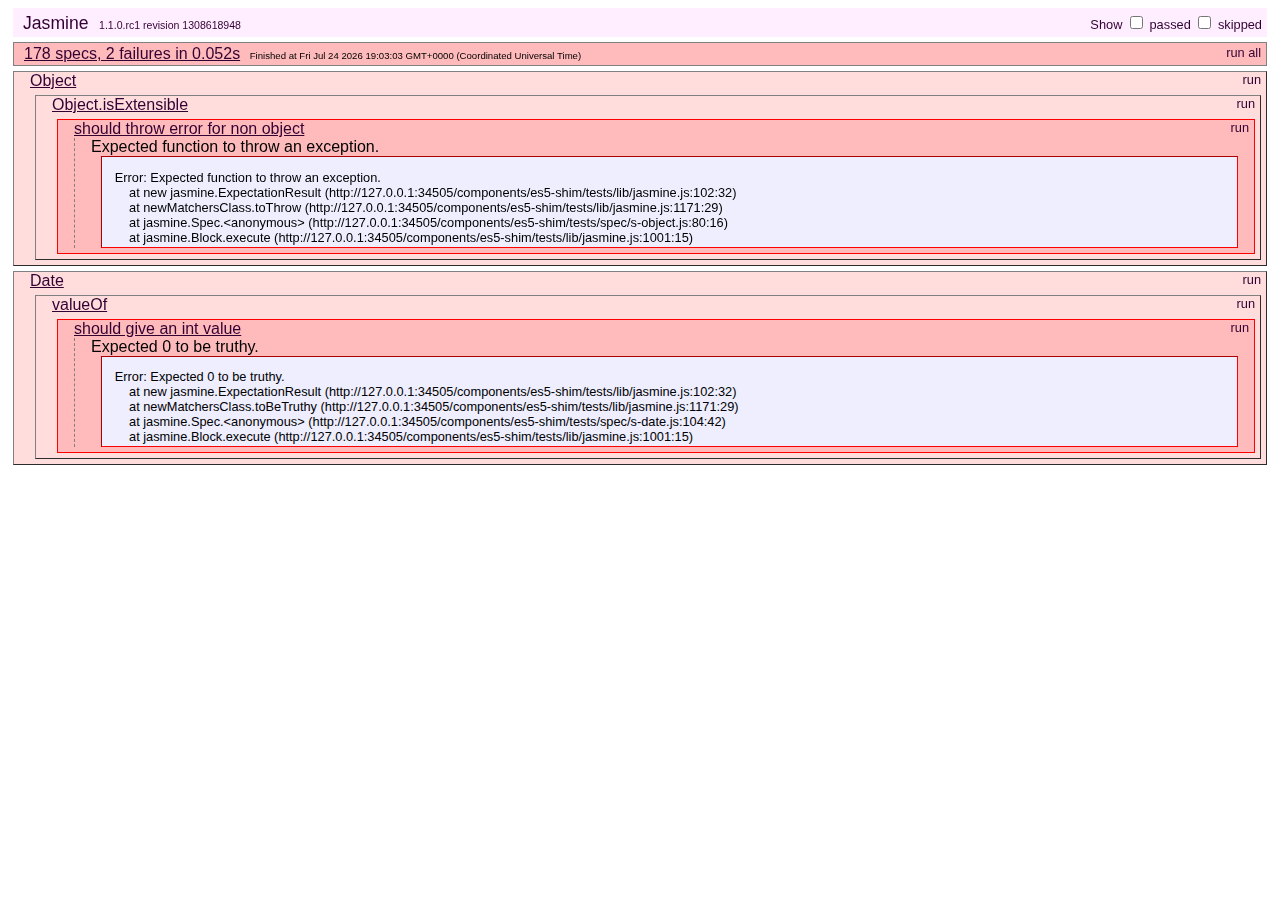
<file: components/es5-shim/tests/index.html>
<!DOCTYPE HTML>
<html>
<head>
	<title>Jasmine Spec Runner</title>

	<link rel="shortcut icon" type="image/png" href="lib/jasmine_favicon.png">

	<link rel="stylesheet" type="text/css" href="lib/jasmine.css">
	<script type="text/javascript" src="lib/jasmine.js"></script>
	<script type="text/javascript" src="lib/jasmine-html.js"></script>
	<script type="text/javascript" src="lib/json2.js"></script>

	<!-- include helper files here... -->
	<script src="helpers/h.js"></script>
	<script src="helpers/h-kill.js"></script>
	<script src="helpers/h-matchers.js"></script>

	<!-- include source files here... -->
	<script src="../es5-shim.js"></script>

	<!-- include spec files here... -->
	<script src="spec/s-array.js"></script>
	<script src="spec/s-function.js"></script>
	<script src="spec/s-string.js"></script>
	<script src="spec/s-object.js"></script>
	<script src="spec/s-number.js"></script>
	<script src="spec/s-date.js"></script>


	<script type="text/javascript">
		(function() {
			var jasmineEnv = jasmine.getEnv();
			jasmineEnv.updateInterval = 1000;

			var trivialReporter = new jasmine.TrivialReporter();

			jasmineEnv.addReporter(trivialReporter);

			jasmineEnv.specFilter = function(spec) {
				return trivialReporter.specFilter(spec);
			};

			var currentWindowOnload = window.onload;

			window.onload = function() {
				if (currentWindowOnload) {
					currentWindowOnload();
				}
				execJasmine();
			};

			function execJasmine() {
				jasmineEnv.execute();
			}

		})();
	</script>

</head>

<body>
</body>
</html>
</file>
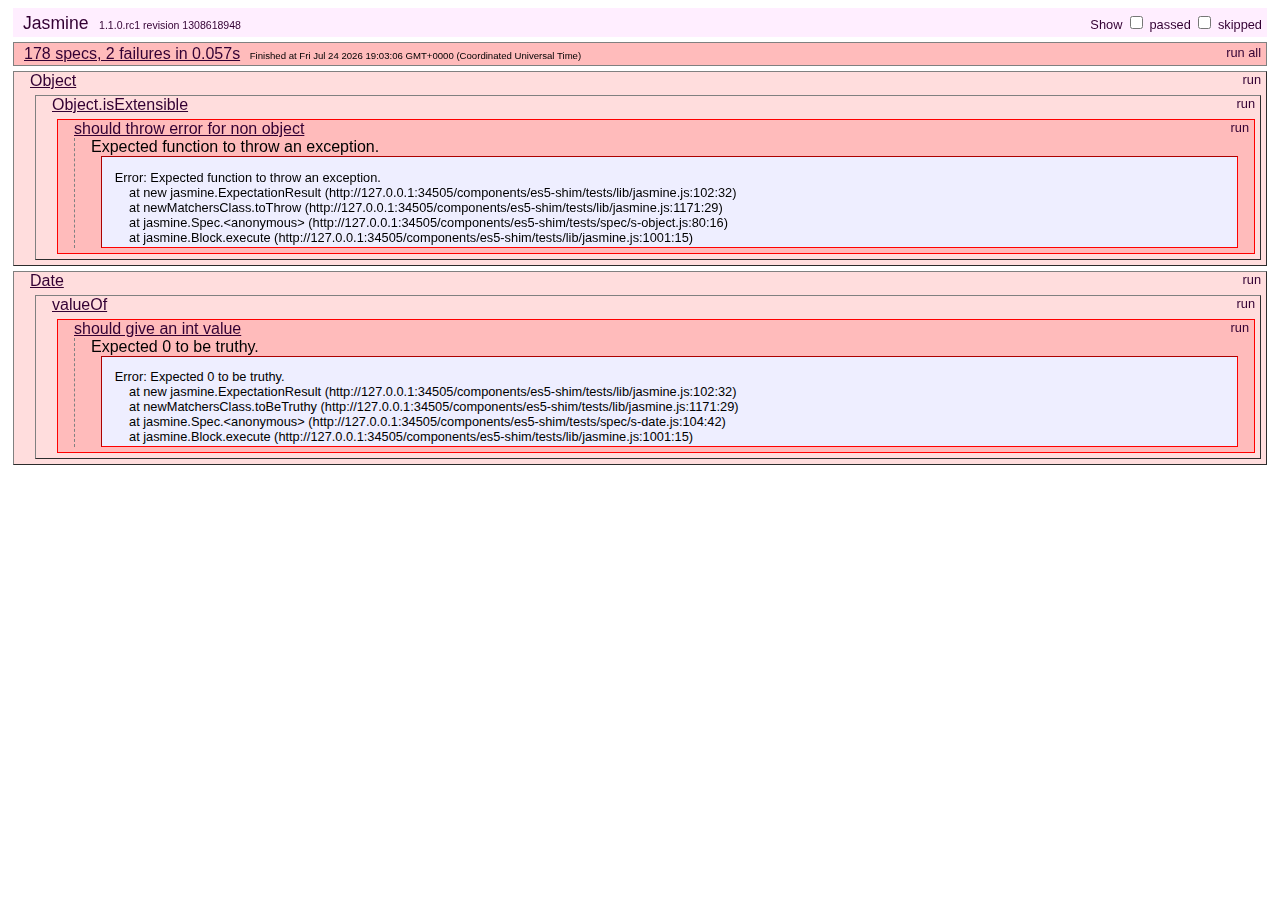
<file: components/es5-shim/tests/index.min.html>
<!DOCTYPE HTML>
<html>
<head>
	<title>Jasmine Spec Runner</title>

	<link rel="shortcut icon" type="image/png" href="lib/jasmine_favicon.png">

	<link rel="stylesheet" type="text/css" href="lib/jasmine.css">
	<script type="text/javascript" src="lib/jasmine.js"></script>
	<script type="text/javascript" src="lib/jasmine-html.js"></script>
	<script type="text/javascript" src="lib/json2.js"></script>

	<!-- include helper files here... -->
	<script src="helpers/h.js"></script>
	<script src="helpers/h-kill.js"></script>
	<script src="helpers/h-matchers.js"></script>

	<!-- include source files here... -->
	<script src="../es5-shim.min.js"></script>

	<!-- include spec files here... -->
	<script src="spec/s-array.js"></script>
	<script src="spec/s-function.js"></script>
	<script src="spec/s-string.js"></script>
	<script src="spec/s-object.js"></script>
	<script src="spec/s-number.js"></script>
	<script src="spec/s-date.js"></script>


	<script type="text/javascript">
		(function() {
			var jasmineEnv = jasmine.getEnv();
			jasmineEnv.updateInterval = 1000;

			var trivialReporter = new jasmine.TrivialReporter();

			jasmineEnv.addReporter(trivialReporter);

			jasmineEnv.specFilter = function(spec) {
				return trivialReporter.specFilter(spec);
			};

			var currentWindowOnload = window.onload;

			window.onload = function() {
				if (currentWindowOnload) {
					currentWindowOnload();
				}
				execJasmine();
			};

			function execJasmine() {
				jasmineEnv.execute();
			}

		})();
	</script>

</head>

<body>
</body>
</html>
</file>
<file: components/es5-shim/tests/lib/jasmine.css>
body {
  font-family: "Helvetica Neue Light", "Lucida Grande", "Calibri", "Arial", sans-serif;
}


.jasmine_reporter a:visited, .jasmine_reporter a {
  color: #303; 
}

.jasmine_reporter a:hover, .jasmine_reporter a:active {
  color: blue; 
}

.run_spec {
  float:right;
  padding-right: 5px;
  font-size: .8em;
  text-decoration: none;
}

.jasmine_reporter {
  margin: 0 5px;
}

.banner {
  color: #303;
  background-color: #fef;
  padding: 5px;
}

.logo {
  float: left;
  font-size: 1.1em;
  padding-left: 5px;
}

.logo .version {
  font-size: .6em;
  padding-left: 1em;
}

.runner.running {
  background-color: yellow;
}


.options {
  text-align: right;
  font-size: .8em;
}




.suite {
  border: 1px outset gray;
  margin: 5px 0;
  padding-left: 1em;
}

.suite .suite {
  margin: 5px; 
}

.suite.passed {
  background-color: #dfd;
}

.suite.failed {
  background-color: #fdd;
}

.spec {
  margin: 5px;
  padding-left: 1em;
  clear: both;
}

.spec.failed, .spec.passed, .spec.skipped {
  padding-bottom: 5px;
  border: 1px solid gray;
}

.spec.failed {
  background-color: #fbb;
  border-color: red;
}

.spec.passed {
  background-color: #bfb;
  border-color: green;
}

.spec.skipped {
  background-color: #bbb;
}

.messages {
  border-left: 1px dashed gray;
  padding-left: 1em;
  padding-right: 1em;
}

.passed {
  background-color: #cfc;
  display: none;
}

.failed {
  background-color: #fbb;
}

.skipped {
  color: #777;
  background-color: #eee;
  display: none;
}


/*.resultMessage {*/
  /*white-space: pre;*/
/*}*/

.resultMessage span.result {
  display: block;
  line-height: 2em;
  color: black;
}

.resultMessage .mismatch {
  color: black;
}

.stackTrace {
  white-space: pre;
  font-size: .8em;
  margin-left: 10px;
  max-height: 5em;
  overflow: auto;
  border: 1px inset red;
  padding: 1em;
  background: #eef;
}

.finished-at {
  padding-left: 1em;
  font-size: .6em;
}

.show-passed .passed,
.show-skipped .skipped {
  display: block;
}


#jasmine_content {
  position:fixed;
  right: 100%;
}

.runner {
  border: 1px solid gray;
  display: block;
  margin: 5px 0;
  padding: 2px 0 2px 10px;
}
</file>
